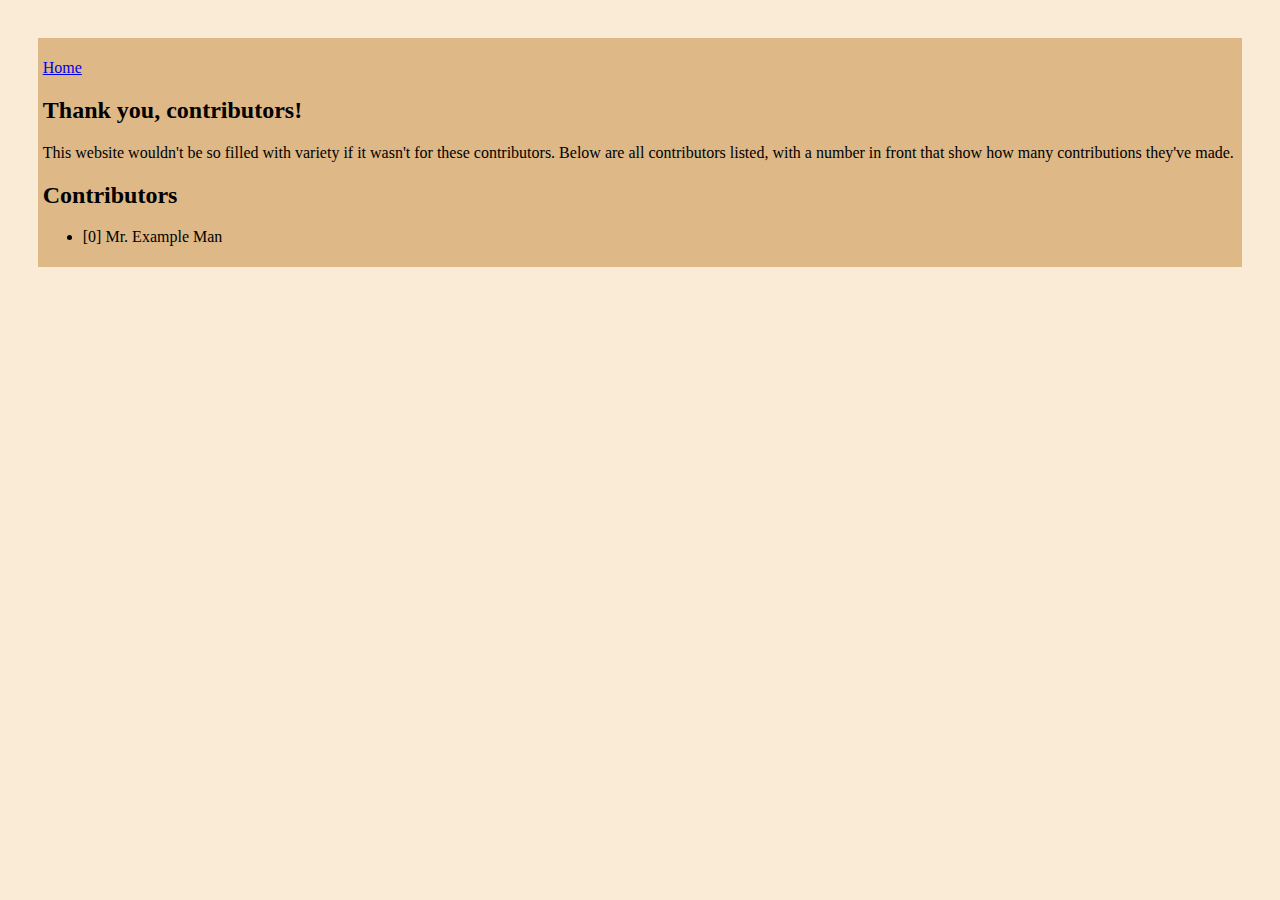
<file: templates/contribute/contributors.html>
<!DOCTYPE html>
<html lang="en">
<head>
    <meta charset="UTF-8">
    <meta name="viewport" content="width=device-width, initial-scale=1.0">
    <title>Contributors</title>

    <link rel="stylesheet" type="text/css" href="/static/marg.css">
    <link rel="stylesheet" type="text/css" href="/static/intro.css">
</head>
<body>
    <div id="tbox">
        <p><a href="{{url_for('town_menu') }}">Home</a></p>
        <h2>Thank you, contributors!</h2>
        <p>
            This website wouldn't be so filled with variety if it wasn't for these contributors.
            Below are all contributors listed, with a number in front that show how many contributions
            they've made.
        </p>
        <h2>Contributors</h2>
        <ul>
            <li>[0] Mr. Example Man</li>
        </ul>
    </div>
</body>
</html>
</file>
<file: static/marg.css>
body {
    margin: 1cm;
}
</file>
<file: static/intro.css>
body {
    background-color: antiquewhite;
}

body #tbox {
    background-color: burlywood;
    padding: 5px;
}

h1 {
    margin-top: 0;
}
</file>
